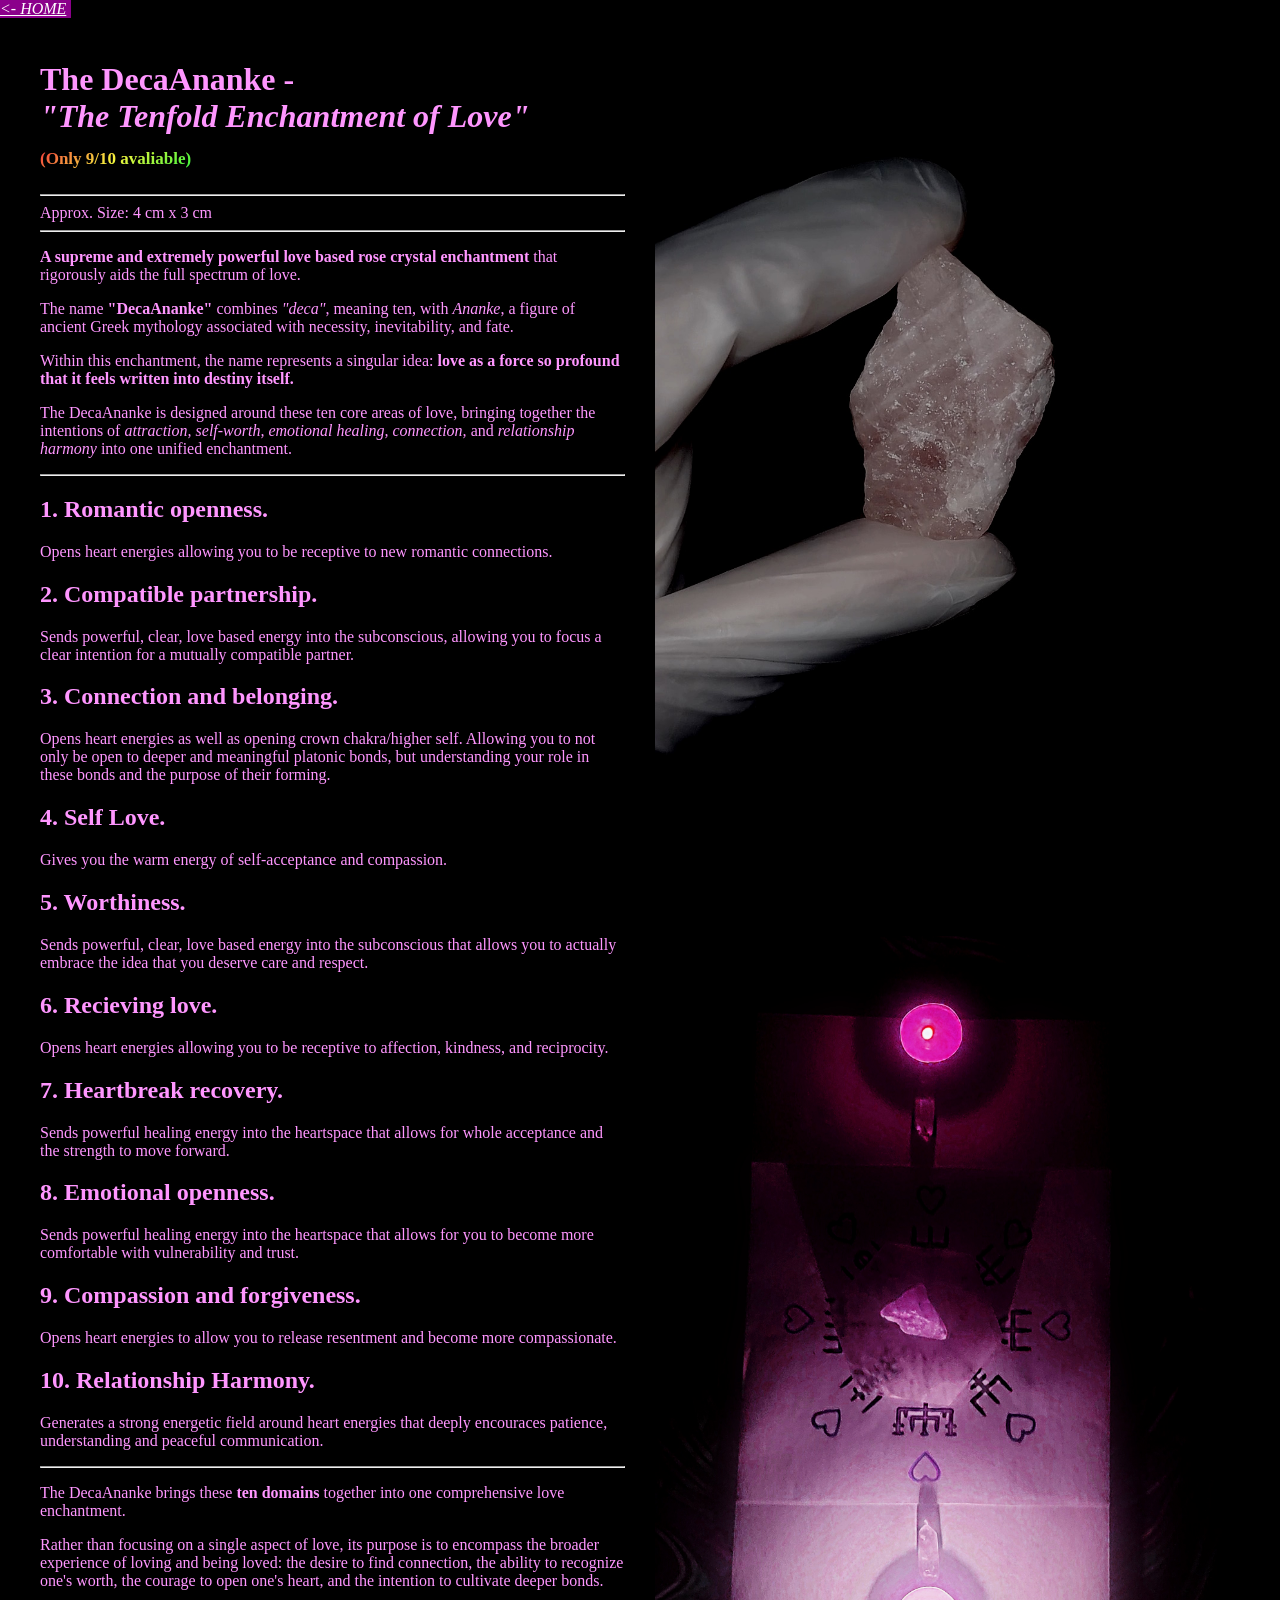
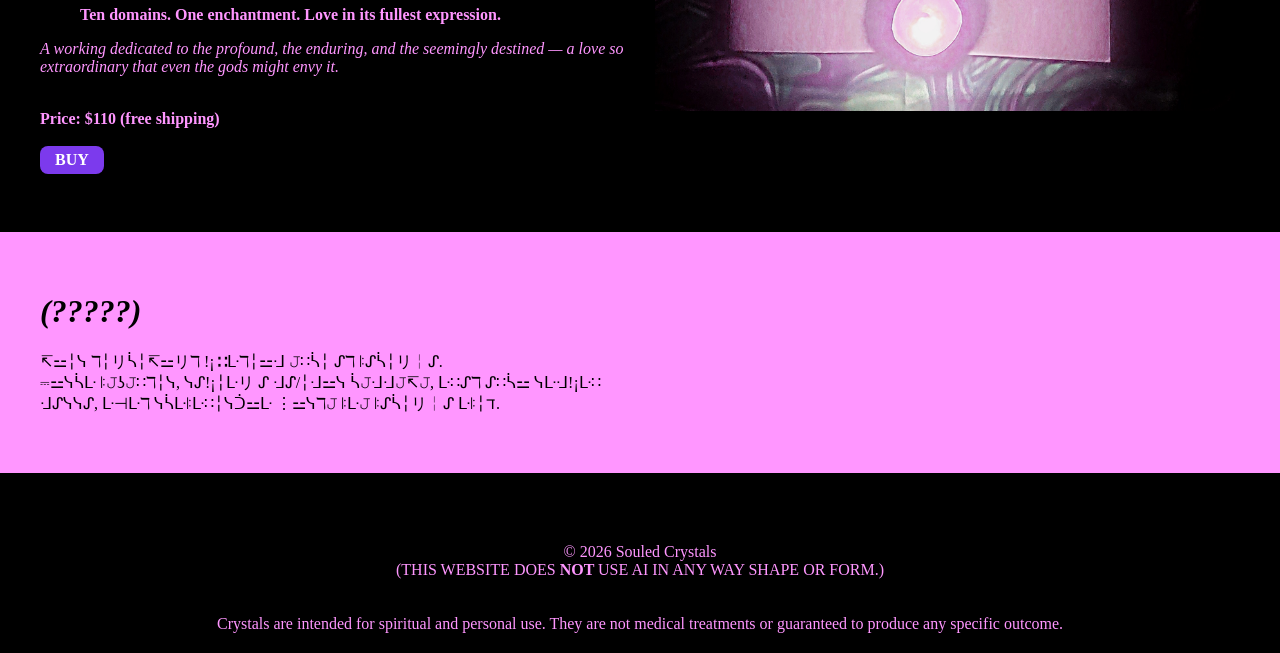
<file: catalog.html>
<!DOCTYPE html>
<html lang="en">
<head>

<meta charset="UTF-8">
<meta name="viewport" content="width=device-width, initial-scale=1.0">

<title>[Catalog] - Souled Crystals</title>
<link rel="icon" href="logo work/new logo.png" type="image/png">
<link rel="stylesheet" href="style.css">
<link rel="stylesheet" href="rainbow.css">
</head>



<body>

<div class="modules-container">
    <div class="module">
        <div class="module-text">
            <h1><b>The DecaAnanke</b> - <br><i>"The Tenfold Enchantment of Love"</i><br><span id="stock" id="rainbow-text"> (Only 9/10 avaliable)</span></h1>
            <p>
            <hr>
            Approx. Size: 4 cm x 3 cm
            <hr>
            <article class="deca-ananke">
                <p>
                    <strong>A supreme and extremely powerful love based rose crystal enchantment</strong>
                    that rigorously aids the full spectrum of love.
                </p>

                <p>
                    The name <strong>"DecaAnanke"</strong> combines <em>"deca"</em>, meaning ten, with
                    <em>Ananke</em>, a figure of ancient Greek mythology associated with necessity,
                    inevitability, and fate.
                </p>

                <p>
                    Within this enchantment, the name represents a singular idea:
                    <strong>love as a force so profound that it feels written into destiny itself.</strong>
                </p>

                <p>
                    The DecaAnanke is designed around these ten core areas of love, bringing together
                    the intentions of <em>attraction, self-worth, emotional healing, connection,</em>
                    and <em>relationship harmony</em> into one unified enchantment.
                </p>

                <hr>

                <h2>1. <strong>Romantic openness.</strong></h2>
                <p>
                    Opens heart energies allowing you to be receptive to new romantic connections.
                </p>

                <h2>2. <strong>Compatible partnership.</strong></h2>
                <p>
                    Sends powerful, clear, love based energy into the subconscious, allowing you to
                    focus a clear intention for a mutually compatible partner.
                </p>

                <h2>3. <strong>Connection and belonging.</strong></h2>
                <p>
                    Opens heart energies as well as opening crown chakra/higher self. Allowing you to
                    not only be open to deeper and meaningful platonic bonds, but understanding your
                    role in these bonds and the purpose of their forming.
                </p>

                <h2>4. <strong>Self Love.</strong></h2>
                <p>
                    Gives you the warm energy of self-acceptance and compassion.
                </p>

                <h2>5. <strong>Worthiness.</strong></h2>
                <p>
                    Sends powerful, clear, love based energy into the subconscious that allows you to
                    actually embrace the idea that you deserve care and respect.
                </p>

                <h2>6. <strong>Recieving love.</strong></h2>
                <p>
                    Opens heart energies allowing you to be receptive to affection, kindness, and reciprocity.
                </p>

                <h2>7. <strong>Heartbreak recovery.</strong></h2>
                <p>
                    Sends powerful healing energy into the heartspace that allows for whole acceptance
                    and the strength to move forward.
                </p>

                <h2>8. <strong>Emotional openness.</strong></h2>
                <p>
                    Sends powerful healing energy into the heartspace that allows for you to become
                    more comfortable with vulnerability and trust.
                </p>

                <h2>9. <strong>Compassion and forgiveness.</strong></h2>
                <p>
                    Opens heart energies to allow you to release resentment and become more compassionate.
                </p>

                <h2>10. <strong>Relationship Harmony.</strong></h2>
                <p>
                    Generates a strong energetic field around heart energies that deeply encouraces
                    patience, understanding and peaceful communication.
                </p>

                <hr>

                <p>
                    The DecaAnanke brings these <strong>ten domains</strong> together into one
                    comprehensive love enchantment.
                </p>

                <p>
                    Rather than focusing on a single aspect of love, its purpose is to encompass the
                    broader experience of loving and being loved: the desire to find connection, the
                    ability to recognize one's worth, the courage to open one's heart, and the
                    intention to cultivate deeper bonds.
                </p>

                <blockquote>
                    <strong>Ten domains. One enchantment. Love in its fullest expression.</strong>
                </blockquote>

                <p>
                    <em>
                    A working dedicated to the profound, the enduring, and the seemingly destined —
                    a love so extraordinary that even the gods might envy it.
                    </em>
                </p>

            </article>
            <br>
            <b>Price: $110 (free shipping)</b>
            <br><Br>
           <a class ="buy-button" href="https://buy.stripe.com/fZu28qeo71da1RZ83OfMA00">BUY</a>
           <br><br>
        </div>

        <img src="catalog-images/DecaAnanke-2.jpg">
        <img src="catalog-images/DecaAnanke-1.jpg">

    </div>
    <div class="module">
        <div class="module-text">
            <h1><i>(?????)</i></h1>
            ↸⚍╎ᓭ ℸ╎リᓵ╎↸⚍リℸ !¡∷ᒷℸ╎⚍ᒲ 𝙹∷ᓵ╎ ᔑℸ ꖎᔑᓵ╎リ╎ᔑ. <br>
            ⎓⚍ᓭᓵᒷ ꖎ𝙹ʖ𝙹∷ℸ╎ᓭ, ᓭᔑ!¡╎ᒷリ ᔑ ᒲᔑ̇/╎ᒲ⚍ᓭ ᓵ𝙹ᒲᒲ𝙹↸𝙹, ᒷ∷ᔑℸ ᔑ∷ᓵ⚍ ᓭᒷᒲ!¡ᒷ∷<br>
            ᒲᔑᓭᓭᔑ, ᒷ⊣ᒷℸ ᓭᓵᒷꖎᒷ∷╎ᓭᑑ⚍ᒷ ⋮⚍ᓭℸ𝙹 ꖎᒷ𝙹 ꖎᔑᓵ╎リ╎ᔑ ᒷꖎ╎ℸ.<br><br>
        </div>
    </div>
</div>

<nav id="floating-navbar">
    <a href="index.html"><i><- HOME</i></a>
</nav>


<footer>
© 2026 Souled Crystals <br>
(THIS WEBSITE DOES <B> NOT </B> USE AI IN ANY WAY SHAPE OR FORM.)<br>
<br><br>

Crystals are intended for spiritual and personal use. They are not medical treatments or guaranteed to produce any specific outcome.

</footer>

</body>
</html>
</file>
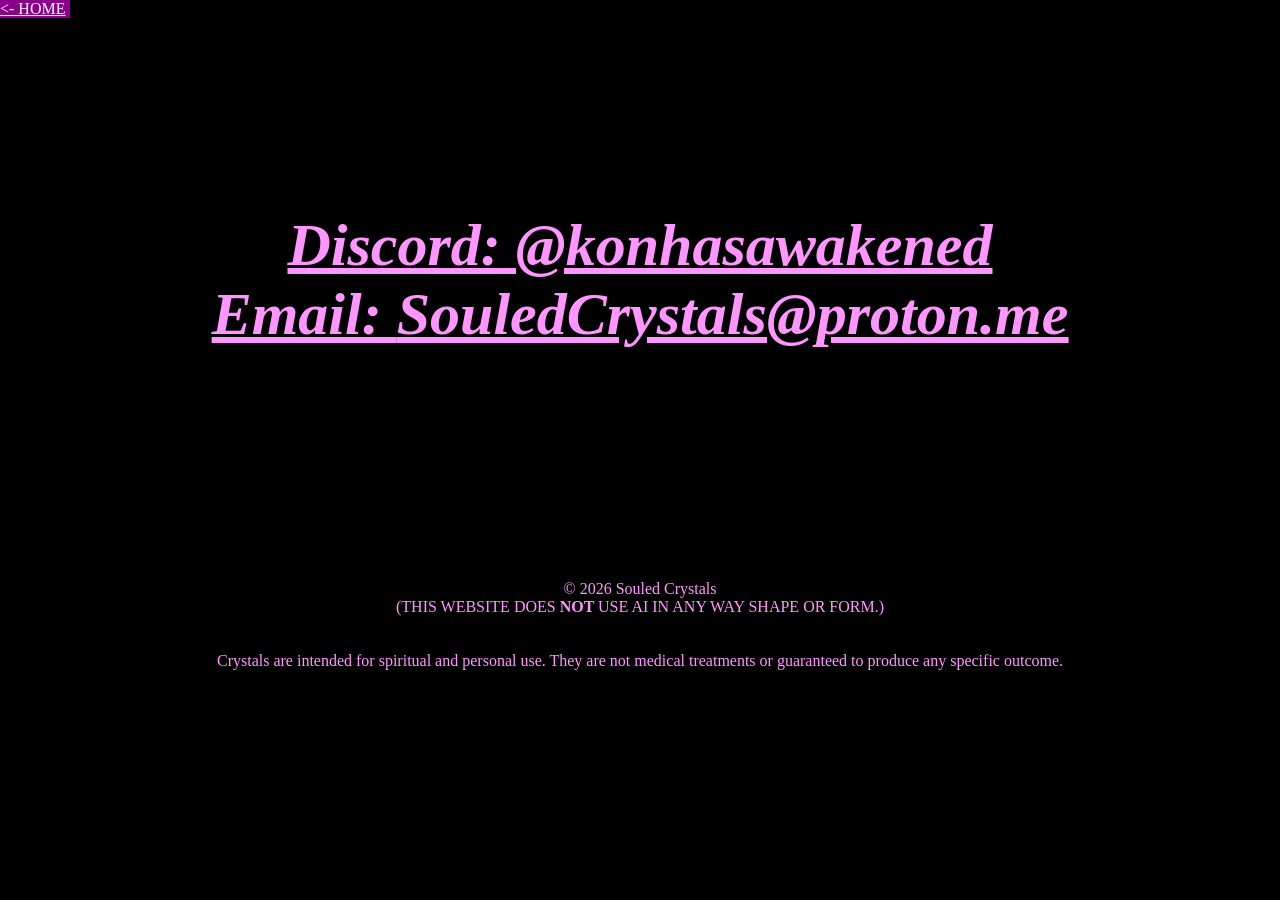
<file: contact.html>
<!DOCTYPE html>
<html lang="en">
<head>

<meta charset="UTF-8">
<meta name="viewport" content="width=device-width, initial-scale=1.0">

<title>[Contact] - Souled Crystals</title>
<link rel="icon" href="logo work/new logo.png" type="image/png">
<link rel="stylesheet" href="style.css">

</head>



<body>


<p class="contact">
    Discord: @konhasawakened <br>
    Email: <a href="mailto:SouledCrystals@proton.me">SouledCrystals@proton.me</a>
</p>

<nav id="floating-navbar">
    <a href="index.html"><- HOME</a>
</nav>




<footer>
© 2026 Souled Crystals <br>
(THIS WEBSITE DOES <B> NOT </B> USE AI IN ANY WAY SHAPE OR FORM.)<br>
<br><br>

Crystals are intended for spiritual and personal use. They are not medical treatments or guaranteed to produce any specific outcome.

</footer>

</body>
</html>
</file>
<file: style.css>
body{
    margin: 0px;
    padding: 0px;
    background-color: black;
}


.modules-container {
    display: flex;
    flex-direction: column;
}

.module {
    font-family: "Yu Gothic Light";
    font-size: 16px;
    padding: 40px;
    color: rgb(255, 150, 255);

    display: grid;
    grid-template-columns: 1fr 1fr;
    column-gap: 30px;
    align-items: center;
}

.module-text {
    grid-column: 1;
    width: 100%;
}



/* Default: one image, centered vertically */
.module img {
    grid-column: 2;
    grid-row: 1;
    width: 100%;
    height: auto;
    display: block;
    object-fit: cover;
    object-position: center;
    margin: 0;
    padding: 0;
}

/* Two images: place them in consecutive rows */
.module:has(img + img) {
    align-items: start;
    grid-template-rows: auto auto;
    row-gap: 0;
}

.module:has(img + img) .module-text {
    grid-row: 1 / span 2;
}

.module:has(img + img) img:first-of-type {
    grid-row: 1;
    align-self: start;
}

.module:has(img + img) img:last-of-type {
    grid-row: 2;
    align-self: start;
}




.module:nth-child(odd){
    background-color: black;
}

.module:nth-child(even){
    background-color: rgb(255, 150,255);
    color: black;
}

.navbar{
    display: flex;
    font-family: "Yu Gothic Light";
    background: black;
    justify-content: center;
    text-align: center;
    padding: 20px;
    color: rgb(255, 150, 255);
    gap: 20px;

}


#floating-navbar a{
    font-family: "Yu Gothic Light";
    color: white;
    background: darkmagenta;
    position: fixed;
    top: 0px;
    padding-right: 5px;
    left: 0px;
}

footer{
    margin-top: 50px;    
    padding: 20px;
    text-align: center;
    color: rgb(255, 150, 255);
    font-family: "Yu Gothic Light";
    background: black;
}

.navbar a{
    font-size: 40px;
    color: rgb(255, 150, 255);
}

.contact{
    font-family: "Trebuchet MS";
    font-size: 60px;
    padding: 151px;
    color: rgb(255, 150, 255);
    font-weight: bold;
    text-decoration: underline;
    font-style: italic;
    text-align: center;
}

.contact, a{
    color: rgb(255, 150, 255);
}

.contact, a:visted{
    color: rgb(255, 150, 255);
}

.buy-button {
    display: inline-block;
    background: #7c3aed;
    color: white;
    padding: 5px;
    padding-left: 15px;
    padding-right: 15px;
    border-radius: 8px;
    text-decoration: none;
    font-weight: bold;
}


@media (max-width: 600px) {
    .navbar{
        flex-direction: column;
        align-items: center;
        gap: 10px;
    }

    .module {
        display: flex;
        flex-direction: column;
        align-items: stretch;
        gap: 20px;
        padding: 20px;
    }

    .module-text {
        width: 100%;
        text-align: center;
    }

    .module img {
        width: 100%;
        height: auto;
        aspect-ratio: 570 / 950;
        padding-bottom: 20px;
        object-fit: cover;
    }

   

    #index-module {
        padding-top: 250px;
        flex-direction: column;
        text-align: center;
    }


    #site-logo{
        position: absolute;
        top: 0px;
        align-self: center;
        width: 250px;
        height: 250px;

    }

    #stock{
        display: block;
    }

    .contact{
        padding: 20px;
        padding-top: 120px;
        text-align: center;
        font-size: 19px;
    }

    .buy-button {
        display: inline-block;
        background: #7c3aed;
        color: white;
        padding: 5px;
        padding-left: 15px;
        padding-right: 15px;
        border-radius: 8px;
        text-decoration: none;
        font-weight: bold;
    }
}
</file>
<file: rainbow.css>
/* Register a custom color variable so CSS knows how to smoothly animate it */
@property --rainbow-hue {
  syntax: "<angle>";
  inherits: false;
  initial-value: 0deg;
}

#stock {
    /* Create a multi-color linear gradient driven by our dynamic hue variable */
    background: linear-gradient(
        135deg,
        hsl(var(--rainbow-hue), 90%, 60%),
        hsl(calc(var(--rainbow-hue) + 60deg), 90%, 60%),
        hsl(calc(var(--rainbow-hue) + 120deg), 90%, 60%)
    );

    /* Clip the background to the text boundaries */
    background-clip: text;
    -webkit-background-clip: text;
    color: transparent;
    -webkit-text-fill-color: transparent;
    display: inline-block;

    /* Smoothly cycle the hue variable from 0 to 360 degrees infinitely */
    animation: color-fade 1s linear infinite;


    
    font-size: 17px;
}

@keyframes color-fade {
  to {
    --rainbow-hue: 360deg;
  }
}
</file>
